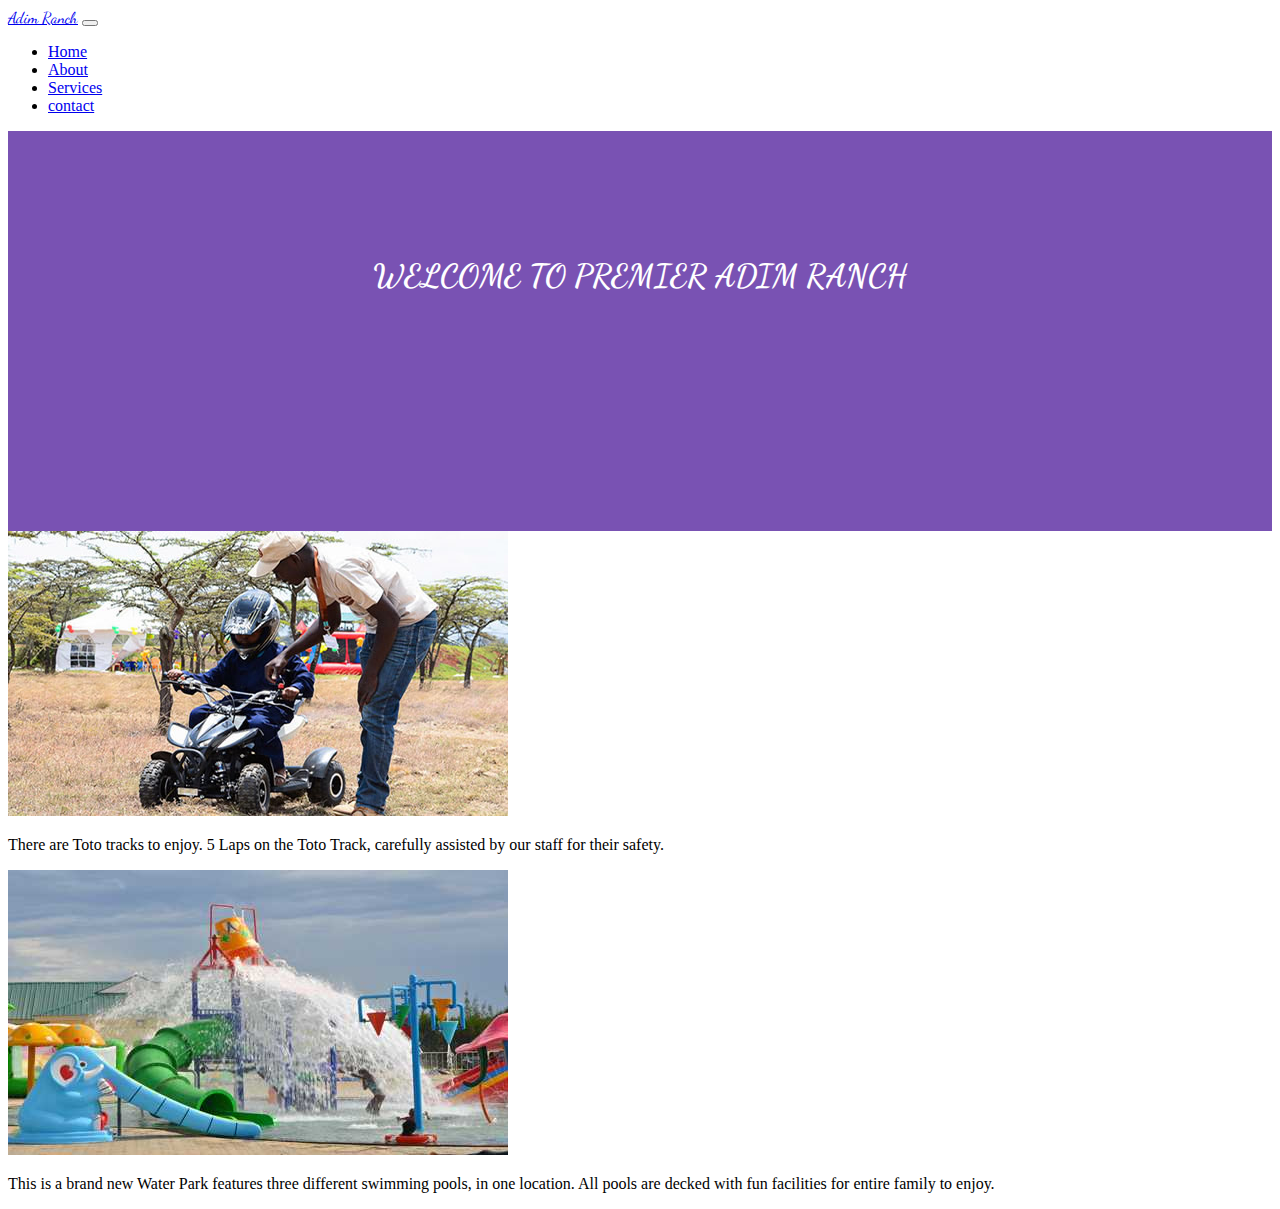
<file: index.html>
<!DOCTYPE html>
<html lang="en">
<head>
    <meta charset="UTF-8">
    <meta http-equiv="X-UA-Compatible" content="IE=edge">
    <meta name="viewport" content="width=device-width, initial-scale=1.0">
    <title>Adim Hotel</title>
    <link rel="preconnect" href="https://fonts.googleapis.com">
    <link rel="preconnect" href="https://fonts.gstatic.com" crossorigin>
    <link rel="stylesheet" href="https://pro.fontawesome.com/releases/v5.10.0/css/all.css" integrity="sha384-AYmEC3Yw5cVb3ZcuHtOA93w35dYTsvhLPVnYs9eStHfGJvOvKxVfELGroGkvsg+p" crossorigin="anonymous"/>
    <link href="https://fonts.googleapis.com/css2?family=Dancing+Script&display=swap" rel="stylesheet">
    <link href="https://cdn.jsdelivr.net/npm/bootstrap@5.0.2/dist/css/bootstrap.min.css" rel="stylesheet" integrity="sha384-EVSTQN3/azprG1Anm3QDgpJLIm9Nao0Yz1ztcQTwFspd3yD65VohhpuuCOmLASjC" crossorigin="anonymous">
    <style type="text/css">
        .navbar-brand{
            font-family: 'Dancing Script', cursive;
        }
    </style>
    <link rel="stylesheet" href="/assets/css/index.css">
</head>
<body>
    <nav class="navbar navbar-dark bg-dark navbar-expand-sm">
        <div class="container">
            <a href="/index.html" class="navbar-brand">Adim Ranch</a>
            <button class="navbar-toggler" type="button" data-toggle="collapse" data-target="#mainNav">
                <i class="navbar-toggler-icon"></i>
            </button>
            <div class="collapse navbar-collapse" id="mainNav">
                <ul class="navbar-nav">
                    <li class="nav-item">
                        <a href="/index.html" class="nav-link active">Home</a>
                    </li>
                    <li class="nav-item">
                        <a href="/about.html" class="nav-link">About</a>
                    </li>
                    <li class="nav-item">
                        <a href="/services.html" class="nav-link">Services</a>
                    </li>
                    <li class="nav-item">
                        <a href="/contact.html" class="nav-link">contact</a>
                    </li>
                </ul>
            </div>
        </div>
    </nav>

    <main>
        <div class="home-image">
            <div class="site-title">WELCOME TO PREMIER ADIM RANCH</div>
        </div>
        <div class="container mt-3 mb-4">
            <div class="row row-cols-2">
                <div class="col">
                    <div class="row">
                        <div class="col-12">
                            <img src="/images/bike.jpg" alt="Bike ride">
                        </div>
                        <div class="col-12">
                            <p>There are Toto tracks to enjoy. 5 Laps on the Toto Track, carefully assisted by our staff for their safety.</p>
                        </div>
                    </div>
                </div>
                <div class="col">
                    <div class="row">
                        <div class="col-12">
                            <img src="/images/swimming.jpg" style="width: auto;" alt="Swimming">
                        </div>
                        <div class="col-12">
                            <p>
                                This is a brand new Water Park features three different 
                                swimming pools, in one location. 
                                All pools are decked with fun facilities for entire family to enjoy.
                            </p>
                        </div>
                    </div>
                </div>
                <div class="col">

                </div>
                <div class="col">

                </div>
            </div>
        </div>
    </main>

    <script src="https://cdn.jsdelivr.net/npm/bootstrap@5.0.2/dist/js/bootstrap.bundle.min.js" integrity="sha384-MrcW6ZMFYlzcLA8Nl+NtUVF0sA7MsXsP1UyJoMp4YLEuNSfAP+JcXn/tWtIaxVXM" crossorigin="anonymous"></script>
</body>
</html>
</file>
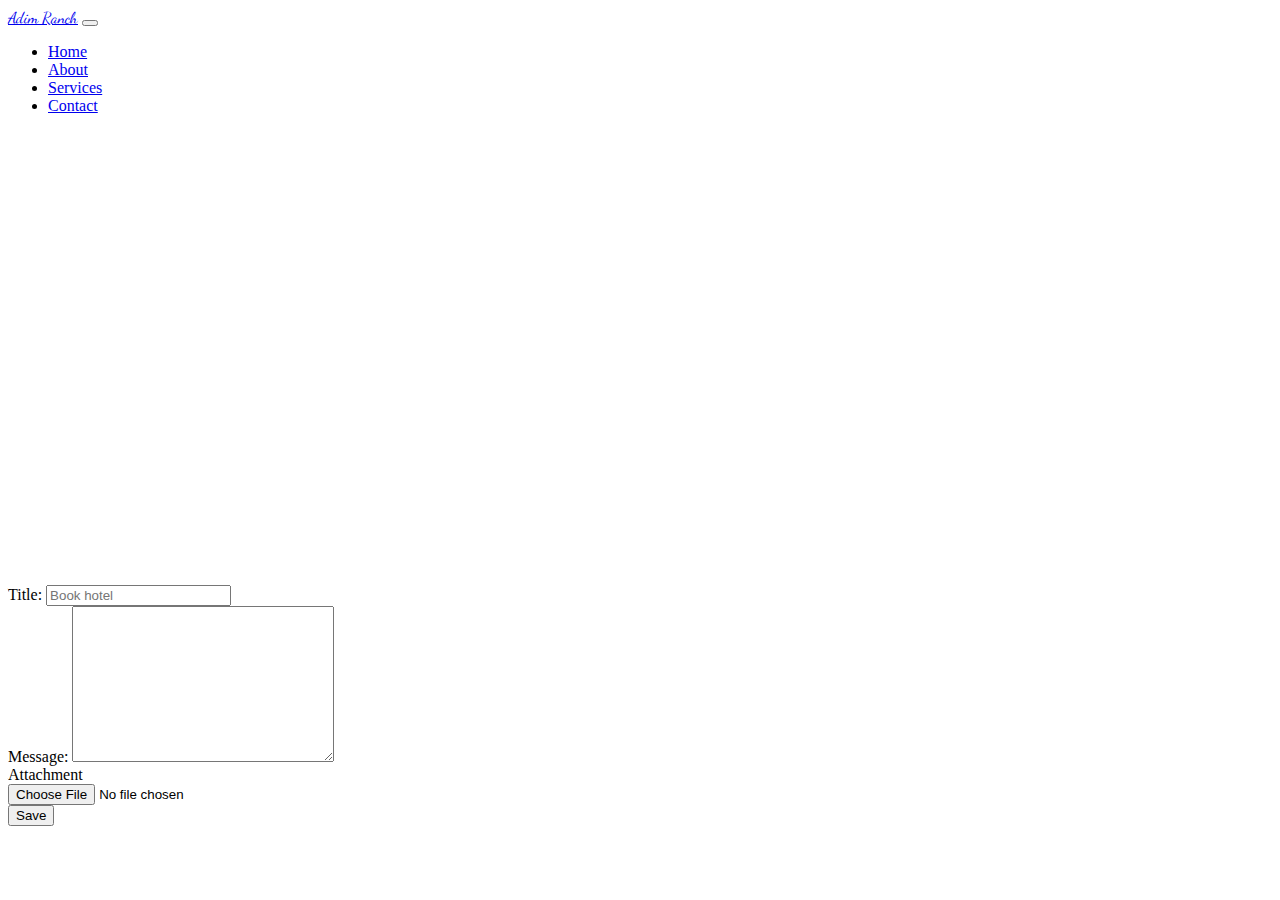
<file: contact.html>
<!DOCTYPE html>
<html lang="en">
<head>
    <meta charset="UTF-8">
    <meta http-equiv="X-UA-Compatible" content="IE=edge">
    <meta name="viewport" content="width=device-width, initial-scale=1.0">
    <title>Adim Hotel</title>
    <link rel="preconnect" href="https://fonts.googleapis.com">
    <link rel="preconnect" href="https://fonts.gstatic.com" crossorigin>
    <link href="https://fonts.googleapis.com/css2?family=Dancing+Script&display=swap" rel="stylesheet">
    <link href="https://cdn.jsdelivr.net/npm/bootstrap@5.0.2/dist/css/bootstrap.min.css" rel="stylesheet" integrity="sha384-EVSTQN3/azprG1Anm3QDgpJLIm9Nao0Yz1ztcQTwFspd3yD65VohhpuuCOmLASjC" crossorigin="anonymous">
    <style type="text/css">
        .navbar-brand{
            font-family: 'Dancing Script', cursive;
        }
    </style>
</head>
<body>
    <nav class="navbar navbar-dark bg-dark navbar-expand-sm">
        <div class="container">
            <a href="/index.html" class="navbar-brand">Adim Ranch</a>
            <button class="navbar-toggler" type="button" data-toggle="collapse" data-target="#mainNav">
                <i class="navbar-toggler-icon"></i>
            </button>
            <div class="collapse navbar-collapse" id="mainNav">
                <ul class="navbar-nav">
                    <li class="nav-item">
                        <a href="/index.html" class="nav-link">Home</a>
                    </li>
                    <li class="nav-item">
                        <a href="/about.html" class="nav-link">About</a>
                    </li>
                    <li class="nav-item">
                        <a href="/services.html" class="nav-link">Services</a>
                    </li>
                    <li class="nav-item">
                        <a href="/contact.html" class="nav-link active">Contact</a>
                    </li>
                </ul>
            </div>
        </div>
    </nav>
    <main>
        <iframe src="https://www.google.com/maps/embed?pb=!1m14!1m12!1m3!1d15375.94679926399!2d36.957322129005405!3d-1.169571928122508!2m3!1f0!2f0!3f0!3m2!1i1024!2i768!4f13.1!5e0!3m2!1sen!2ske!4v1624617236148!5m2!1sen!2ske" width="100%" height="450" style="border:0;" allowfullscreen="" loading="lazy"></iframe>
        <div class="container mt-3">
            <form action="#" method="post">
                <div class="form-group">
                    <label for="title">Title:</label>
                    <input type="text" id="title" placeholder="Book hotel" class="form-control">
                </div>
                <div class="form-group">
                    <label for="message">Message:</label>
                    <textarea name="message" id="message" cols="30" rows="10" class="form-control"></textarea>
                </div>
                <div class="form-group" style="max-width: 25%;">
                    <label for="attachment">Attachment</label>
                    <input type="file" name="attachment" id="attachment" class="form-control">
                </div>
                <div class="form-group mt-3">
                    <button class="btn btn-primary">Save</button>
                </div>
            </form>
        </div>
    </main>
    <script src="https://cdn.jsdelivr.net/npm/bootstrap@5.0.2/dist/js/bootstrap.bundle.min.js" integrity="sha384-MrcW6ZMFYlzcLA8Nl+NtUVF0sA7MsXsP1UyJoMp4YLEuNSfAP+JcXn/tWtIaxVXM" crossorigin="anonymous"></script>
</body>
</html>
</file>
<file: assets/css/index.css>
.home-image{
   /* background: url("./images/home.jpg") no-repeat; */
   background-color: #7952B3;
   height: 400px;
   width: 100%;
   margin: none;
}
.site-title {
    padding-top: 10%;
    font-family: 'Dancing Script', cursive;
    font-size: xx-large;
    text-align: center;
    color: white;
    font-weight: bolder;
}
</file>
